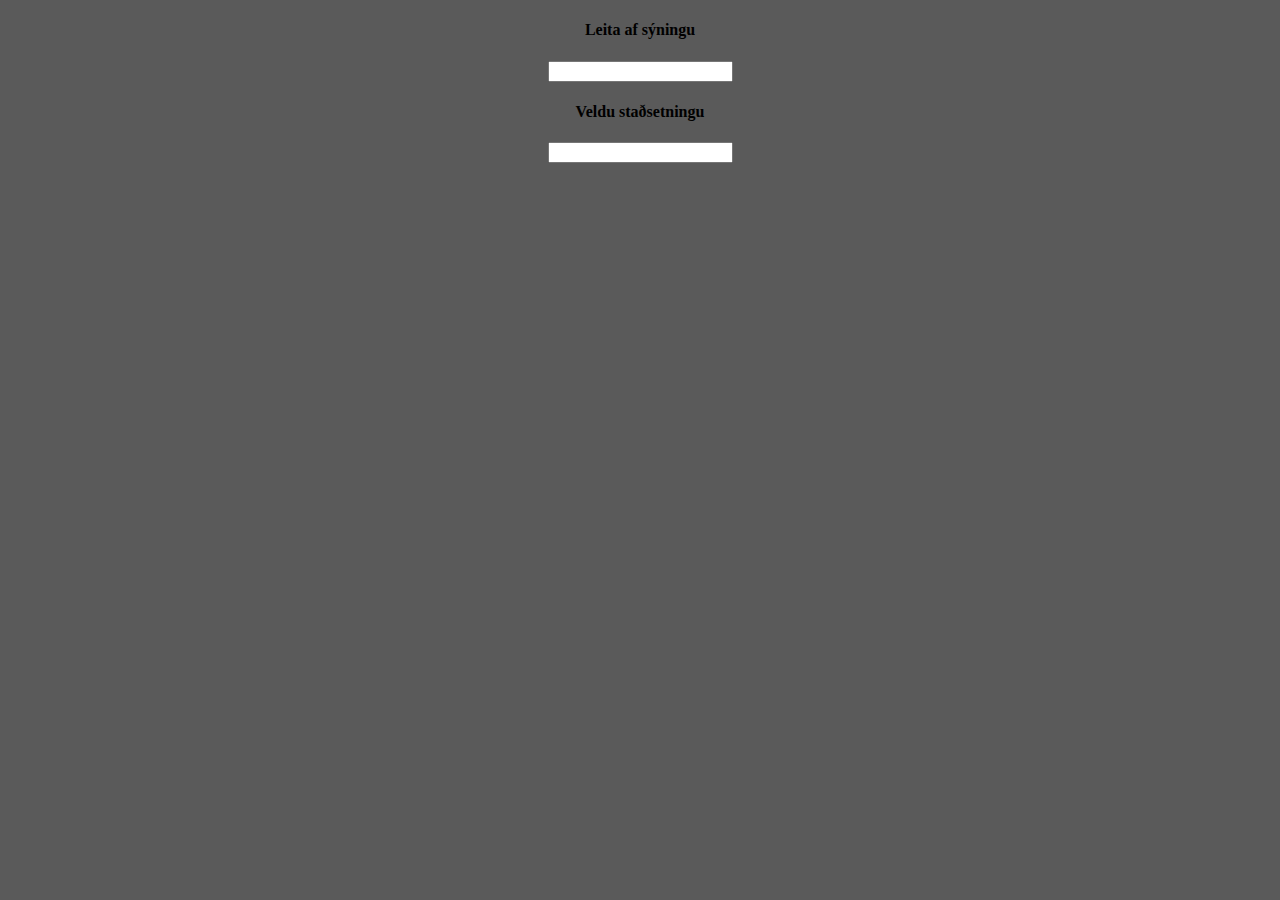
<file: index.html>
<!DOCTYPE html>
<html>
<head>
	<title>Concerts</title>
	<link rel="stylesheet" type="text/css" href="styles.css">
</head>
<body>

<!-- jQuery -->
<script src="https://ajax.googleapis.com/ajax/libs/jquery/3.1.1/jquery.min.js"></script>
<script src="script.js" type="text/javascript"></script>
<h4>Leita af sýningu</h4>
<input type="text" id="search" onkeyup="leita()" value="" /><br>
<h4>Veldu staðsetningu</h4>
<input type="text" id="stadur" onkeyup="stadsetning()">
<div id="syningar"></div>
</body>
</html>
</file>
<file: styles.css>
body{
	text-align: center;
	max-width: 1140px;
	margin: 0 auto;
	background-color: #5A5A5A;
}
.syning{
	float: left;
	background-color: #6A6A6A;
	margin-bottom: 10px;
	margin-top: 10px;
}
h2{
	max-width: 285px;
	max-height: 27px;
}
</file>
